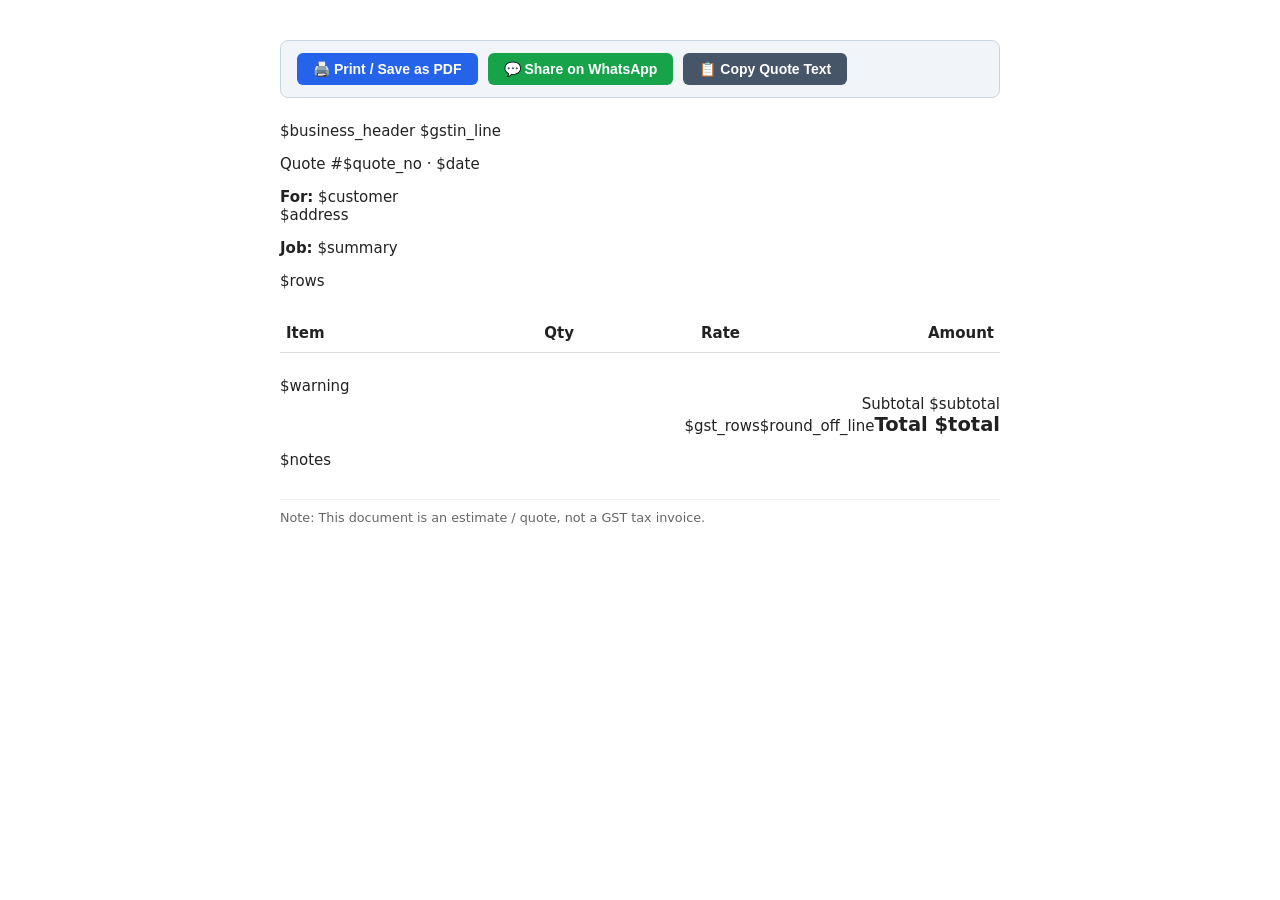
<file: src/templates/quote.html>
<!doctype html>
<meta charset="utf-8">
<meta name="viewport" content="width=device-width, initial-scale=1">
<title>Quote $quote_no</title>
<style>
  /* Noto Sans supports ₹ on all platforms; fall back to system-ui which also covers it on modern OSes */
  @import url('data:text/css,');
  body{font:15px "Noto Sans",system-ui,Arial,sans-serif;max-width:720px;margin:40px auto;padding:0 20px;color:#222}
  h1{margin:0}
  table{width:100%;border-collapse:collapse;margin:24px 0}
  th,td{padding:10px 6px;border-bottom:1px solid #ddd;text-align:left}
  .n{text-align:right}
  small{display:block;color:#888;text-transform:capitalize}
  .warn{color:#b45309;background:#fef3c7;padding:2px 6px;border-radius:4px}
  .totals{text-align:right}
  .totals b{font-size:1.3em}
  .action-bar {
    display: flex;
    flex-wrap: wrap;
    align-items: center;
    gap: 10px;
    margin-bottom: 24px;
    padding: 12px 16px;
    background: #f1f5f9;
    border-radius: 8px;
    border: 1px solid #cbd5e1;
  }
  .action-btn {
    padding: 8px 16px;
    font-size: 14px;
    font-weight: 600;
    border-radius: 6px;
    border: none;
    cursor: pointer;
    display: inline-flex;
    align-items: center;
    gap: 6px;
    color: #fff;
    text-decoration: none;
  }
  .btn-print { background: #2563eb; }
  .btn-print:hover { background: #1d4ed8; }
  .btn-wa { background: #16a34a; }
  .btn-wa:hover { background: #15803d; }
  .btn-copy { background: #475569; }
  .btn-copy:hover { background: #334155; }
  @media print{
    body{margin:0;padding:0}
    .no-print{display:none !important}
  }
</style>
<div class="action-bar no-print">
  <button type="button" class="action-btn btn-print" onclick="window.print()">
    🖨️ Print / Save as PDF
  </button>
  <button type="button" class="action-btn btn-wa" onclick="shareWhatsApp()">
    💬 Share on WhatsApp
  </button>
  <button type="button" class="action-btn btn-copy" onclick="copyQuote()">
    📋 Copy Quote Text
  </button>
</div>
$business_header
$gstin_line
<p>Quote #$quote_no &middot; $date</p>
<p><b>For:</b> $customer<br>$address</p>
<p><b>Job:</b> $summary</p>
<table>
  <tr><th>Item</th><th class="n">Qty</th><th class="n">Rate</th><th class="n">Amount</th></tr>
  $rows
</table>
$warning
<div class="totals">
  Subtotal $subtotal<br>$gst_rows$round_off_line<b>Total $total</b>
</div>
<p>$notes</p>
<p class="disclaimer" style="margin-top:30px;font-size:0.85em;color:#666;border-top:1px solid #eee;padding-top:10px;">Note: This document is an estimate / quote, not a GST tax invoice.</p>
<script type="text/javascript">
function buildSummaryText() {
  const biz = document.querySelector('h1')?.innerText || '';
  let txt = biz ? '*' + biz + '*\n' : '';
  txt += 'Quote #$quote_no · $date\n';
  if ('$customer'.trim()) txt += 'For: $customer\n';
  if ('$address'.trim()) txt += 'Address: $address\n';
  if ('$summary'.trim()) txt += 'Job: $summary\n';
  txt += '\nItems:\n';

  const rows = document.querySelectorAll('table tr');
  rows.forEach((tr, idx) => {
    if (idx === 0) return;
    const cells = tr.querySelectorAll('td');
    if (cells.length >= 4) {
      const desc = cells[0].childNodes[0]?.textContent?.trim() || cells[0].innerText.trim();
      const amt = cells[3]?.innerText?.trim() || '';
      txt += '• ' + desc + ': ' + amt + '\n';
    }
  });

  txt += '\nSubtotal: $subtotal\n$raw_gst_text*Total: $total*\n';
  return txt;
}

function shareWhatsApp() {
  const text = buildSummaryText();
  window.open('https://api.whatsapp.com/send?text=' + encodeURIComponent(text), '_blank');
}

function copyQuote() {
  const text = buildSummaryText();
  navigator.clipboard.writeText(text).then(() => {
    alert('Quote text copied to clipboard!');
  });
}
</script>
</file>
